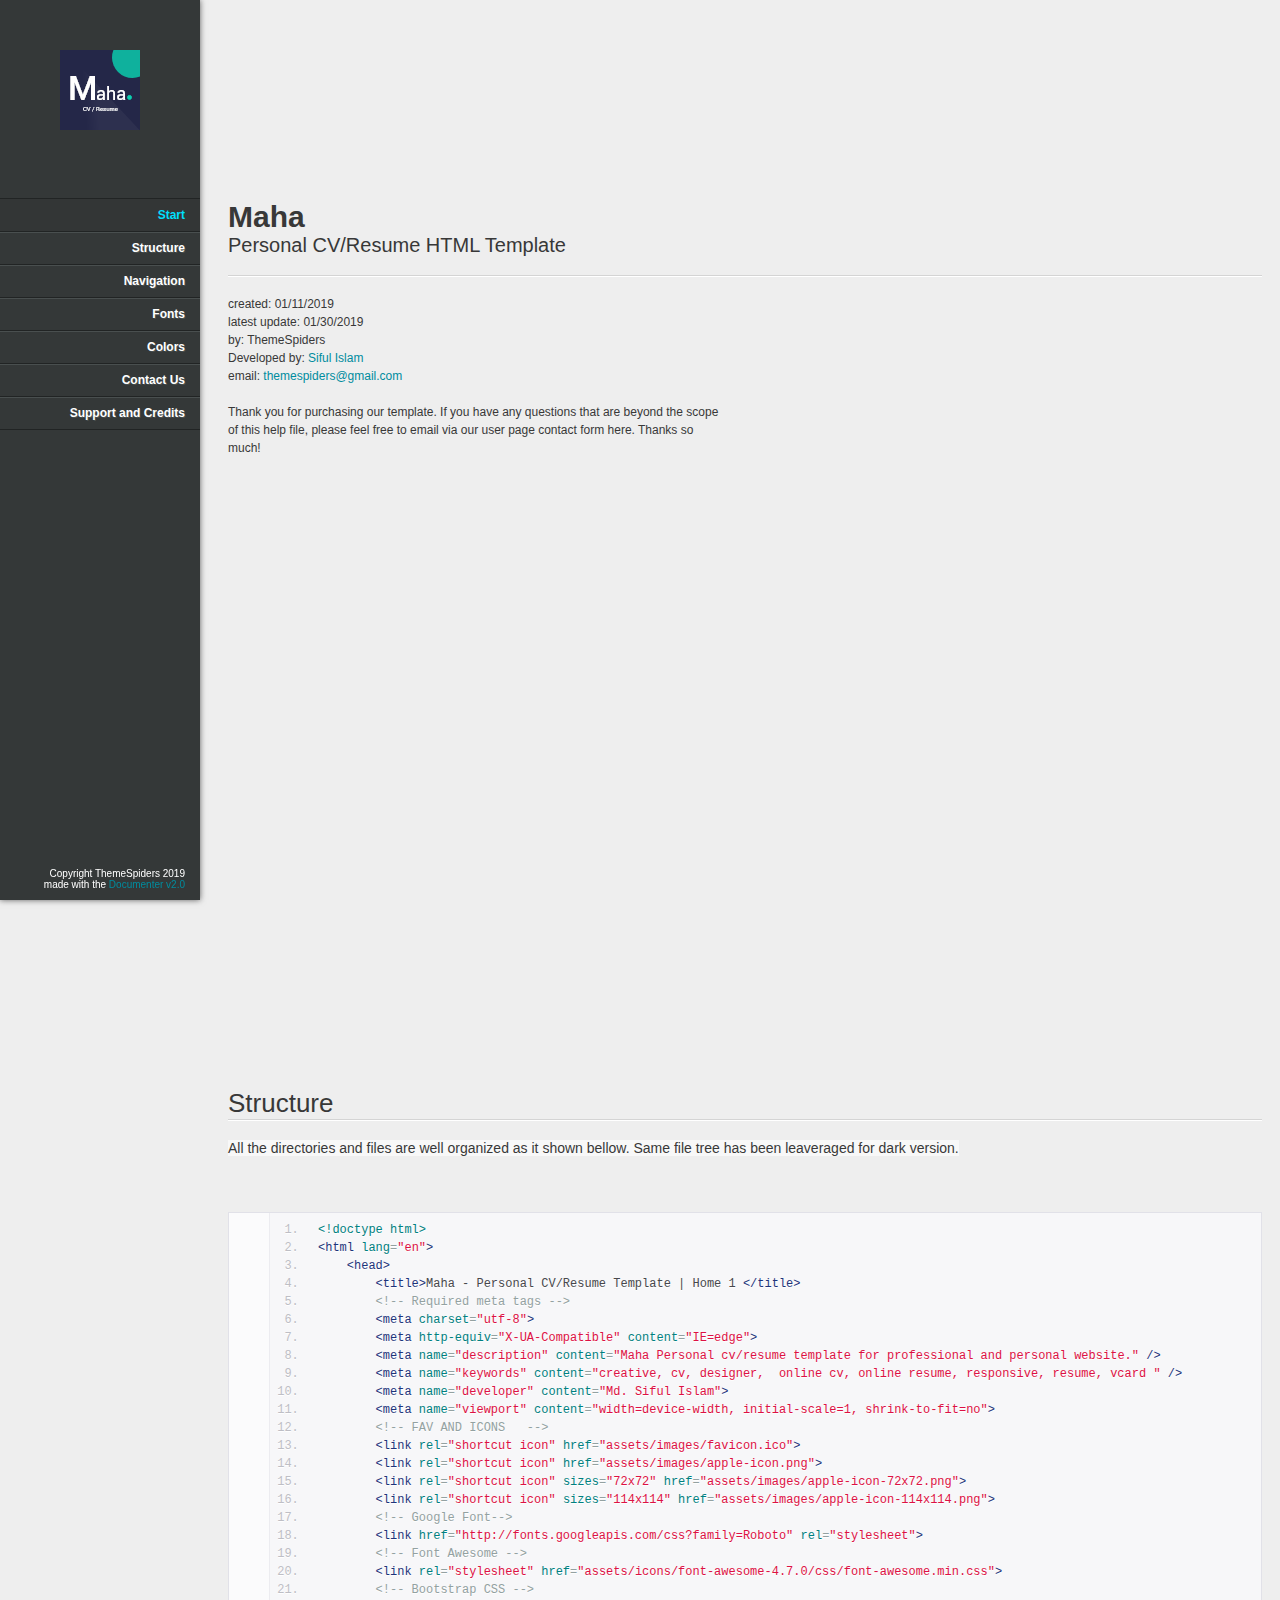
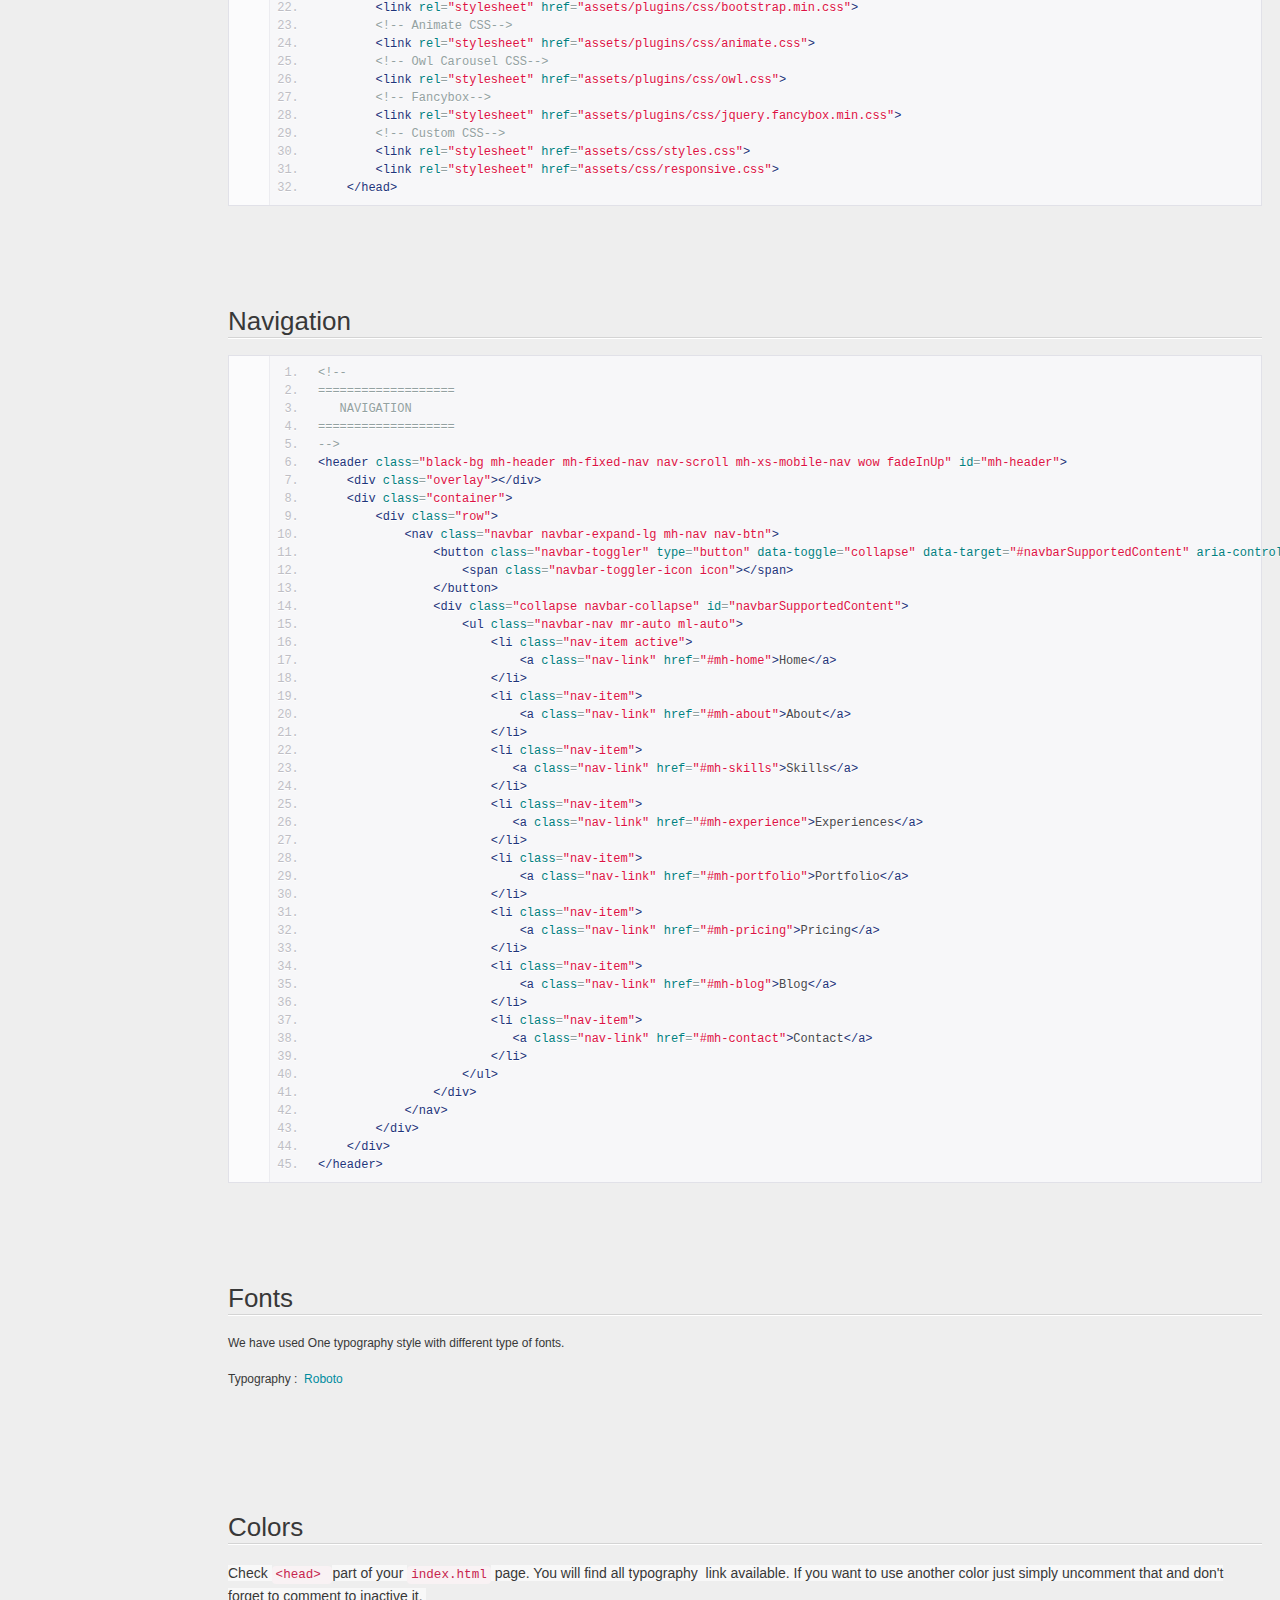
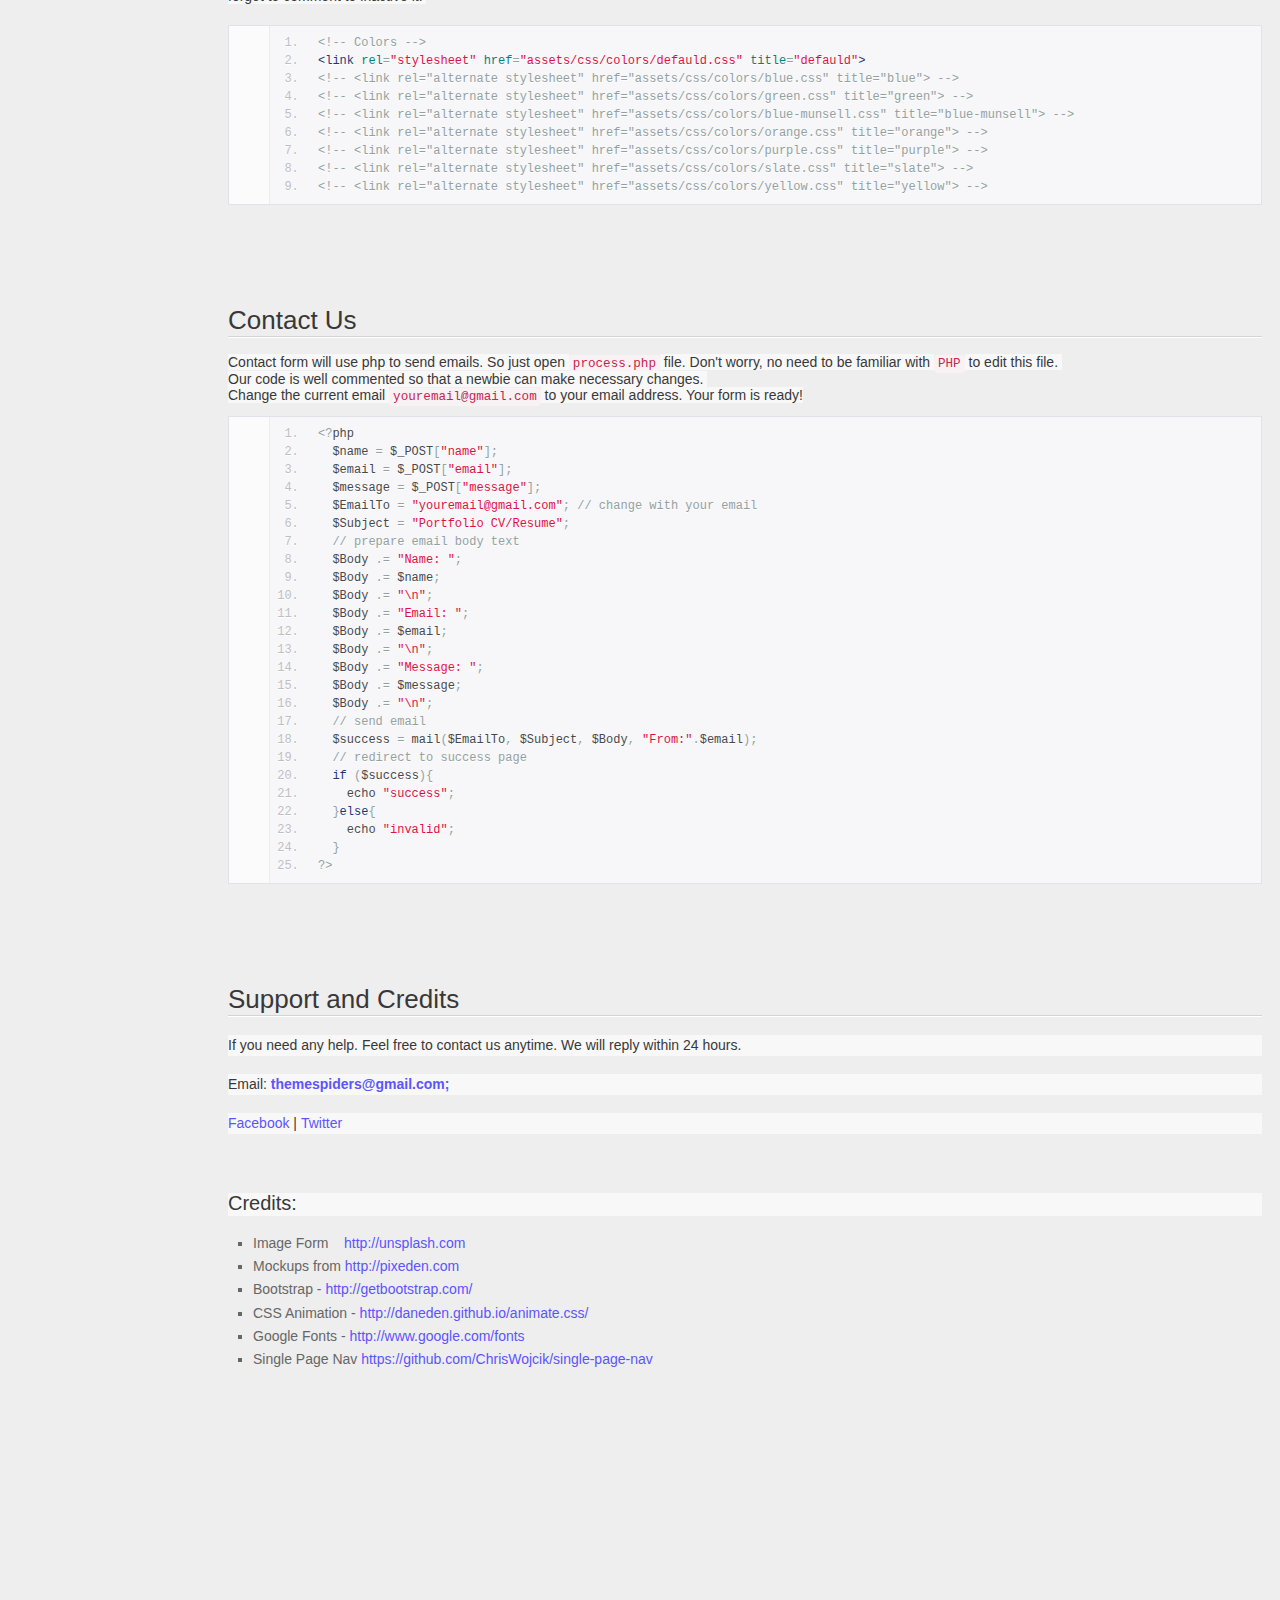
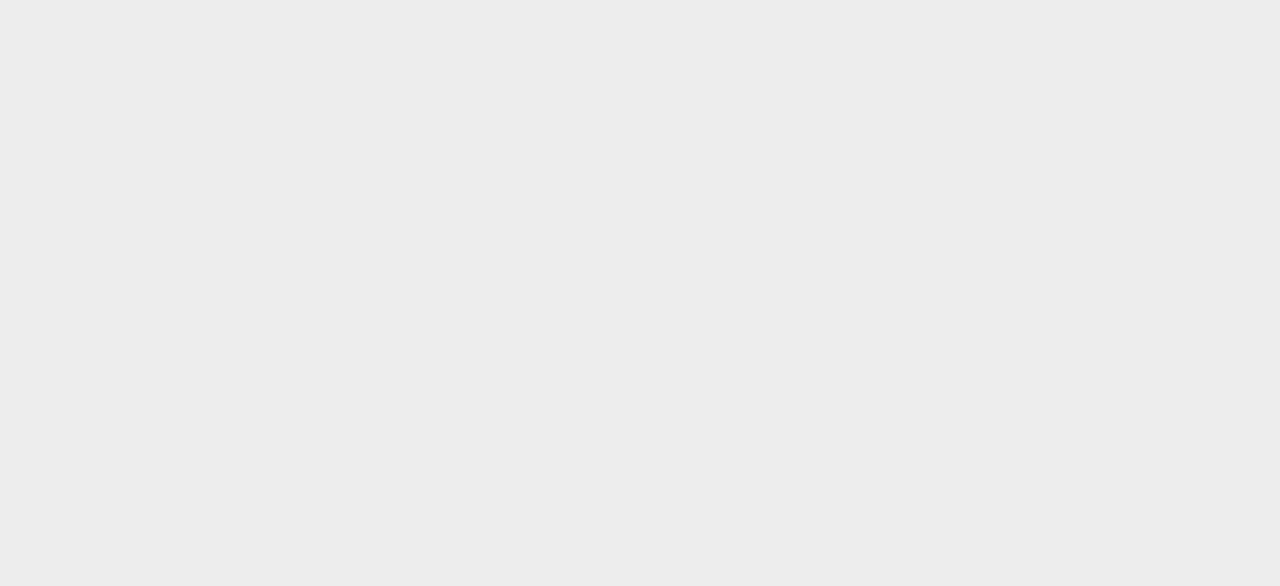
<file: documentation/index.html>
<!doctype html>  
<!--[if IE 6 ]><html lang="en-us" class="ie6"> <![endif]-->
<!--[if IE 7 ]><html lang="en-us" class="ie7"> <![endif]-->
<!--[if IE 8 ]><html lang="en-us" class="ie8"> <![endif]-->
<!--[if (gt IE 7)|!(IE)]><!-->
<html lang="en-us"><!--<![endif]-->

<!-- Mirrored from cvresumetemplate.com/maha-personal-cv-resume-html-template/documentation/index.html by HTTrack Website Copier/3.x [XR&CO'2014], Wed, 06 Mar 2019 06:16:17 GMT -->
<head>
	<meta charset="utf-8">
	
	<title>Maha - Personal CV/Resume HTML Template</title>
	
    <meta name="description" content="Maha Personal cv/resume template for professional and personal website." />
    <meta name="keywords" content="creative, cv, designer,  online cv, online resume, powerful portfolio, professional, professional resume, responsive, resume, vcard " />
    <meta name="developer" content="Md. Siful Islam">
	<meta name="date" content="2019-01-30T00:00:00+01:00">	
	<link rel="stylesheet" href="assets/css/documenter_style.css" media="all">
	<link rel="stylesheet" href="assets/js/google-code-prettify/prettify.css" media="screen">
	<script src="assets/js/google-code-prettify/prettify.js"></script>	
	<script src="assets/js/jquery.js"></script>	
	<script src="assets/js/smoothscroll.js"></script>
	<script src="assets/js/jquery.easing.js"></script>
	
	<script>document.createElement('section');var duration='854',easing='swing';</script>
	<script src="assets/js/script.js"></script>
	
	<style>
		html{background-color:#EEEEEE;color:#383838;}
		::-moz-selection{background:#333636;color:#00DFFC;}
		::selection{background:#333636;color:#00DFFC;}
		#documenter_sidebar #documenter_logo{background-image:url(assets/images/image_1.png);}
		a{color:#008C9E;}
		.btn {
			border-radius:3px;
		}
		.btn-primary {
			  background-image: -moz-linear-gradient(top, #008C9E, #006673);
			  background-image: -ms-linear-gradient(top, #008C9E, #006673);
			  background-image: -webkit-gradient(linear, 0 0, 0 008C9E%, from(#343838), to(#006673));
			  background-image: -webkit-linear-gradient(top, #008C9E, #006673);
			  background-image: -o-linear-gradient(top, #008C9E, #006673);
			  background-image: linear-gradient(top, #008C9E, #006673);
			  filter: progid:DXImageTransform.Microsoft.gradient(startColorstr='#008C9E', endColorstr='#006673', GradientType=0);
			  border-color: #006673 #006673 #bfbfbf;
			  color:#FFFFFF;
		}
		.btn-primary:hover,
		.btn-primary:active,
		.btn-primary.active,
		.btn-primary.disabled,
		.btn-primary[disabled] {
		  border-color: #008C9E #008C9E #bfbfbf;
		  background-color: #006673;
		}
		hr{border-top:1px solid #D4D4D4;border-bottom:1px solid #FFFFFF;}
		#documenter_sidebar, #documenter_sidebar ul a{background-color:#343838;color:#FFFFFF;http://demo.themespiders.com/praxis-app-landing-template/assets/images/black-home-bg.jpg}
		#documenter_sidebar ul a{-webkit-text-shadow:1px 1px 0px #494F4F;-moz-text-shadow:1px 1px 0px #494F4F;text-shadow:1px 1px 0px #494F4F;}
		#documenter_sidebar ul{border-top:1px solid #212424;}
		#documenter_sidebar ul a{border-top:1px solid #494F4F;border-bottom:1px solid #212424;color:#FFFFFF;}
		#documenter_sidebar ul a:hover{background:#333636;color:#00DFFC;border-top:1px solid #333636;}
		#documenter_sidebar ul a.current{background:#333636;color:#00DFFC;border-top:1px solid #333636;}
		#documenter_copyright{display:block !important;visibility:visible !important;}
	</style>
	
</head>
<body class="documenter-project-maha-cv-resume">
	<div id="documenter_sidebar">
		<a href="#documenter_cover" id="documenter_logo"></a>
		<ul id="documenter_nav">
			<li><a class="current" href="#documenter_cover">Start</a></li>
				
			<li><a href="#structure" title="Structure">Structure</a></li>
			<li><a href="#navigation" title="Navigation">Navigation</a></li>
			<li><a href="#fonts" title="Fonts">Fonts</a></li>
			<li><a href="#colors" title="Colors">Colors</a></li>
			<li><a href="#contact_us" title="Contact Us">Contact Us</a></li>
			<li><a href="#support_and_credits" title="Support and Credits">Support and Credits</a></li>

		</ul>
		<div id="documenter_copyright">Copyright ThemeSpiders 2019<br>
		made with the <a href="http://rxa.li/documenter">Documenter v2.0</a> 
		</div>
	</div>
	<div id="documenter_content">
	<section id="documenter_cover">
	<h1>Maha</h1>
	<h2>Personal CV/Resume HTML Template</h2>
	<div id="documenter_buttons">
		
	</div>
	<hr>
	<ul>
	<li>created: 01/11/2019</li>
	<li>latest update: 01/30/2019</li>
	<li>by: ThemeSpiders</li>
	<li>Developed by: <a href="sifulislam.html">Siful Islam</a></li>
	<li><a href="#"></a></li>
	<li>email: <a href="mailto:&#116;&#104;&#101;&#109;&#101;&#115;&#112;&#105;&#100;&#101;&#114;&#115;&#64;&#103;&#109;&#97;&#105;&#108;&#46;&#99;&#111;&#109;">&#116;&#104;&#101;&#109;&#101;&#115;&#112;&#105;&#100;&#101;&#114;&#115;&#64;&#103;&#109;&#97;&#105;&#108;&#46;&#99;&#111;&#109;</a></li>
	</ul>
	<p>Thank you for purchasing our template. 
If you have any questions that are beyond the scope of this help file, please feel free to email via our user page contact form here. Thanks so much!</p>
	</section>
	
	<section id="structure">
	<div class="page-header"><h3>Structure</h3><hr class="notop"></div>
<p>
	<span style="color: rgb(56, 56, 56); font-family: Arial, verdana, arial, sans-serif; font-size: 14px; background-color: rgb(248, 248, 248);">All the directories and files are well organized as it shown bellow. Same file tree has been leaveraged for dark version.</span></p>
<p>
	&nbsp;</p>
<pre class="prettyprint lang-html linenums">
&lt;!doctype html&gt;
&lt;html lang=&quot;en&quot;&gt;
    &lt;head&gt;
        &lt;title&gt;Maha - Personal CV/Resume Template | Home 1 &lt;/title&gt;
        &lt;!-- Required meta tags --&gt;
        &lt;meta charset=&quot;utf-8&quot;&gt;
        &lt;meta http-equiv=&quot;X-UA-Compatible&quot; content=&quot;IE=edge&quot;&gt;
        &lt;meta name=&quot;description&quot; content=&quot;Maha Personal cv/resume template for professional and personal website.&quot; /&gt;
        &lt;meta name=&quot;keywords&quot; content=&quot;creative, cv, designer,  online cv, online resume, responsive, resume, vcard &quot; /&gt;
        &lt;meta name=&quot;developer&quot; content=&quot;Md. Siful Islam&quot;&gt;
        &lt;meta name=&quot;viewport&quot; content=&quot;width=device-width, initial-scale=1, shrink-to-fit=no&quot;&gt;
        &lt;!-- FAV AND ICONS   --&gt;
        &lt;link rel=&quot;shortcut icon&quot; href=&quot;assets/images/favicon.ico&quot;&gt;
        &lt;link rel=&quot;shortcut icon&quot; href=&quot;assets/images/apple-icon.png&quot;&gt;
        &lt;link rel=&quot;shortcut icon&quot; sizes=&quot;72x72&quot; href=&quot;assets/images/apple-icon-72x72.png&quot;&gt;
        &lt;link rel=&quot;shortcut icon&quot; sizes=&quot;114x114&quot; href=&quot;assets/images/apple-icon-114x114.png&quot;&gt;
        &lt;!-- Google Font--&gt;
        &lt;link href=&quot;http://fonts.googleapis.com/css?family=Roboto&quot; rel=&quot;stylesheet&quot;&gt;
        &lt;!-- Font Awesome --&gt;
        &lt;link rel=&quot;stylesheet&quot; href=&quot;assets/icons/font-awesome-4.7.0/css/font-awesome.min.css&quot;&gt;
        &lt;!-- Bootstrap CSS --&gt;
        &lt;link rel=&quot;stylesheet&quot; href=&quot;assets/plugins/css/bootstrap.min.css&quot;&gt;
        &lt;!-- Animate CSS--&gt;
        &lt;link rel=&quot;stylesheet&quot; href=&quot;assets/plugins/css/animate.css&quot;&gt;
        &lt;!-- Owl Carousel CSS--&gt;
        &lt;link rel=&quot;stylesheet&quot; href=&quot;assets/plugins/css/owl.css&quot;&gt;
        &lt;!-- Fancybox--&gt;
        &lt;link rel=&quot;stylesheet&quot; href=&quot;assets/plugins/css/jquery.fancybox.min.css&quot;&gt;
        &lt;!-- Custom CSS--&gt;
        &lt;link rel=&quot;stylesheet&quot; href=&quot;assets/css/styles.css&quot;&gt;
        &lt;link rel=&quot;stylesheet&quot; href=&quot;assets/css/responsive.css&quot;&gt;
    &lt;/head&gt;</pre>

</section>
<section id="navigation">
	<div class="page-header"><h3>Navigation</h3><hr class="notop"></div>
<pre class="prettyprint lang-html linenums">
​&lt;!--
===================
   NAVIGATION
===================
--&gt;
&lt;header class=&quot;black-bg mh-header mh-fixed-nav nav-scroll mh-xs-mobile-nav wow fadeInUp&quot; id=&quot;mh-header&quot;&gt;
    &lt;div class=&quot;overlay&quot;&gt;&lt;/div&gt;
    &lt;div class=&quot;container&quot;&gt;
        &lt;div class=&quot;row&quot;&gt;
            &lt;nav class=&quot;navbar navbar-expand-lg mh-nav nav-btn&quot;&gt;
                &lt;button class=&quot;navbar-toggler&quot; type=&quot;button&quot; data-toggle=&quot;collapse&quot; data-target=&quot;#navbarSupportedContent&quot; aria-controls=&quot;navbarSupportedContent&quot; aria-expanded=&quot;false&quot; aria-label=&quot;Toggle navigation&quot;&gt;
                    &lt;span class=&quot;navbar-toggler-icon icon&quot;&gt;&lt;/span&gt;
                &lt;/button&gt;
                &lt;div class=&quot;collapse navbar-collapse&quot; id=&quot;navbarSupportedContent&quot;&gt;
                    &lt;ul class=&quot;navbar-nav mr-auto ml-auto&quot;&gt;
                        &lt;li class=&quot;nav-item active&quot;&gt;
                            &lt;a class=&quot;nav-link&quot; href=&quot;#mh-home&quot;&gt;Home&lt;/a&gt;
                        &lt;/li&gt;
                        &lt;li class=&quot;nav-item&quot;&gt;
                            &lt;a class=&quot;nav-link&quot; href=&quot;#mh-about&quot;&gt;About&lt;/a&gt;
                        &lt;/li&gt;
                        &lt;li class=&quot;nav-item&quot;&gt;
                           &lt;a class=&quot;nav-link&quot; href=&quot;#mh-skills&quot;&gt;Skills&lt;/a&gt;
                        &lt;/li&gt;                                
                        &lt;li class=&quot;nav-item&quot;&gt;
                           &lt;a class=&quot;nav-link&quot; href=&quot;#mh-experience&quot;&gt;Experiences&lt;/a&gt;
                        &lt;/li&gt;                                
                        &lt;li class=&quot;nav-item&quot;&gt;
                            &lt;a class=&quot;nav-link&quot; href=&quot;#mh-portfolio&quot;&gt;Portfolio&lt;/a&gt;
                        &lt;/li&gt;                               
                        &lt;li class=&quot;nav-item&quot;&gt;
                            &lt;a class=&quot;nav-link&quot; href=&quot;#mh-pricing&quot;&gt;Pricing&lt;/a&gt;
                        &lt;/li&gt;
                        &lt;li class=&quot;nav-item&quot;&gt;
                            &lt;a class=&quot;nav-link&quot; href=&quot;#mh-blog&quot;&gt;Blog&lt;/a&gt;
                        &lt;/li&gt;
                        &lt;li class=&quot;nav-item&quot;&gt;
                           &lt;a class=&quot;nav-link&quot; href=&quot;#mh-contact&quot;&gt;Contact&lt;/a&gt;
                        &lt;/li&gt;
                    &lt;/ul&gt;
                &lt;/div&gt;
            &lt;/nav&gt;
        &lt;/div&gt;
    &lt;/div&gt;
&lt;/header&gt;​</pre>
</section>
<section id="fonts">
	<div class="page-header"><h3>Fonts</h3><hr class="notop"></div>
<p>
	We have used One typography style with different type of fonts.</p>
<p>
	Typography :&nbsp; <a href="https://fonts.google.com/specimen/Roboto">Roboto</a><br>
	&nbsp;</p>
</section>
<section id="colors">
	<div class="page-header"><h3>Colors</h3><hr class="notop"></div>
<p>
	<span style="margin: 0px; padding: 0px; border: 0px; outline: 0px; font-size: 14px; font-family: Arial, verdana, arial, sans-serif; vertical-align: baseline; color: rgb(56, 56, 56); line-height: 21px; background-color: rgb(248, 248, 248);">Check&nbsp;</span><code style="margin: 0px; padding: 2px 4px; border: 0px; outline: 0px; font-size: 12.6px; font-family: &quot;Courier New&quot;, Courier, monospace; vertical-align: baseline; color: rgb(199, 37, 78); border-radius: 4px; line-height: 21px; background-color: rgb(249, 242, 244);">&lt;head&gt;&nbsp;</code><span style="margin: 0px; padding: 0px; border: 0px; outline: 0px; font-size: 14px; font-family: Arial, verdana, arial, sans-serif; vertical-align: baseline; color: rgb(56, 56, 56); line-height: 21px; background-color: rgb(248, 248, 248);">part of your&nbsp;</span><code style="margin: 0px; padding: 2px 4px; border: 0px; outline: 0px; font-size: 12.6px; font-family: &quot;Courier New&quot;, Courier, monospace; vertical-align: baseline; color: rgb(199, 37, 78); border-radius: 4px; line-height: 21px; background-color: rgb(249, 242, 244);">index.html</code><span style="margin: 0px; padding: 0px; border: 0px; outline: 0px; font-size: 14px; font-family: Arial, verdana, arial, sans-serif; vertical-align: baseline; color: rgb(56, 56, 56); line-height: 21px; background-color: rgb(248, 248, 248);">&nbsp;page. You will find all t</span><span style="margin: 0px; padding: 0px; border: 0px; outline: 0px; font-size: 14px; font-family: Arial, verdana, arial, sans-serif; vertical-align: baseline; color: rgb(56, 56, 56); line-height: 21px; background-color: rgb(248, 248, 248);">ypography&nbsp;</span><span style="margin: 0px; padding: 0px; border: 0px; outline: 0px; font-size: 14px; font-family: Arial, verdana, arial, sans-serif; vertical-align: baseline; color: rgb(56, 56, 56); line-height: 21px; background-color: rgb(248, 248, 248);">&nbsp;link available.&nbsp;</span><span style="margin: 0px; padding: 0px; border: 0px; outline: 0px; font-size: 14px; font-family: Arial, verdana, arial, sans-serif; vertical-align: baseline; color: rgb(56, 56, 56); line-height: 21px; background-color: rgb(248, 248, 248);">If you want to use another color just simply uncomment that and don&#39;t forget to comment</span><span style="margin: 0px; padding: 0px; border: 0px; outline: 0px; font-size: 14px; font-family: Arial, verdana, arial, sans-serif; vertical-align: baseline; color: rgb(56, 56, 56); line-height: 21px; background-color: rgb(248, 248, 248);">&nbsp;to inactive it.&nbsp;</span></p>
<pre class="prettyprint lang-html linenums">
&lt;!-- Colors --&gt;
&lt;link rel=&quot;stylesheet&quot; href=&quot;assets/css/colors/defauld.css&quot; title=&quot;defauld&quot;&gt;
&lt;!-- &lt;link rel=&quot;alternate stylesheet&quot; href=&quot;assets/css/colors/blue.css&quot; title=&quot;blue&quot;&gt; --&gt;
&lt;!-- &lt;link rel=&quot;alternate stylesheet&quot; href=&quot;assets/css/colors/green.css&quot; title=&quot;green&quot;&gt; --&gt;
&lt;!-- &lt;link rel=&quot;alternate stylesheet&quot; href=&quot;assets/css/colors/blue-munsell.css&quot; title=&quot;blue-munsell&quot;&gt; --&gt;
&lt;!-- &lt;link rel=&quot;alternate stylesheet&quot; href=&quot;assets/css/colors/orange.css&quot; title=&quot;orange&quot;&gt; --&gt;
&lt;!-- &lt;link rel=&quot;alternate stylesheet&quot; href=&quot;assets/css/colors/purple.css&quot; title=&quot;purple&quot;&gt; --&gt;
&lt;!-- &lt;link rel=&quot;alternate stylesheet&quot; href=&quot;assets/css/colors/slate.css&quot; title=&quot;slate&quot;&gt; --&gt;
&lt;!-- &lt;link rel=&quot;alternate stylesheet&quot; href=&quot;assets/css/colors/yellow.css&quot; title=&quot;yellow&quot;&gt; --&gt;</pre>
</section>
<section id="contact_us">
	<div class="page-header"><h3>Contact Us</h3><hr class="notop"></div>
<div>
	<span style="color: rgb(56, 56, 56); font-family: Arial, verdana, arial, sans-serif; font-size: 14px; background-color: rgb(248, 248, 248);">Contact form will use php to send emails. So just open&nbsp;</span><code style="margin: 0px; padding: 2px 4px; border: 0px; outline: 0px; font-weight: inherit; font-style: inherit; font-size: 12.6px; font-family: &quot;Courier New&quot;, Courier, monospace; vertical-align: baseline; color: rgb(199, 37, 78); border-radius: 4px; background-color: rgb(249, 242, 244);">process.php</code><span style="color: rgb(56, 56, 56); font-family: Arial, verdana, arial, sans-serif; font-size: 14px; background-color: rgb(248, 248, 248);">&nbsp;file. Don&#39;t worry, no need to be familiar with&nbsp;</span><code style="margin: 0px; padding: 2px 4px; border: 0px; outline: 0px; font-weight: inherit; font-style: inherit; font-size: 12.6px; font-family: &quot;Courier New&quot;, Courier, monospace; vertical-align: baseline; color: rgb(199, 37, 78); border-radius: 4px; background-color: rgb(249, 242, 244);">PHP</code><span style="color: rgb(56, 56, 56); font-family: Arial, verdana, arial, sans-serif; font-size: 14px; background-color: rgb(248, 248, 248);">&nbsp;to edit this file.&nbsp;</span></div>
<div>
	<span style="background-color: rgb(248, 248, 248); color: rgb(56, 56, 56); font-family: Arial, verdana, arial, sans-serif; font-size: 14px;">Our code is well commented so that a newbie can make necessary changes.&nbsp;</span></div>
<div>
	<span style="color: rgb(56, 56, 56); font-family: Arial, verdana, arial, sans-serif; font-size: 14px; background-color: rgb(248, 248, 248);">Change the current email&nbsp;</span><code style="margin: 0px; padding: 2px 4px; border: 0px; outline: 0px; font-weight: inherit; font-style: inherit; font-size: 12.6px; font-family: &quot;Courier New&quot;, Courier, monospace; vertical-align: baseline; color: rgb(199, 37, 78); border-radius: 4px; background-color: rgb(249, 242, 244);">&#121;&#111;&#117;&#114;&#101;&#109;&#97;&#105;&#108;&#64;&#103;&#109;&#97;&#105;&#108;&#46;&#99;&#111;&#109;</code><span style="color: rgb(56, 56, 56); font-family: Arial, verdana, arial, sans-serif; font-size: 14px; background-color: rgb(248, 248, 248);">&nbsp;to your email address. Your form is ready!</span></div>
<pre class="prettyprint lang-php linenums">
&lt;?php
  $name = $_POST[&quot;name&quot;];
  $email = $_POST[&quot;email&quot;];
  $message = $_POST[&quot;message&quot;];
  $EmailTo = &quot;&#121;&#111;&#117;&#114;&#101;&#109;&#97;&#105;&#108;&#64;&#103;&#109;&#97;&#105;&#108;&#46;&#99;&#111;&#109;&quot;; // change with your email
  $Subject = &quot;Portfolio CV/Resume&quot;;
  // prepare email body text
  $Body .= &quot;Name: &quot;;
  $Body .= $name;
  $Body .= &quot;\n&quot;; 
  $Body .= &quot;Email: &quot;;
  $Body .= $email;
  $Body .= &quot;\n&quot;;
  $Body .= &quot;Message: &quot;;
  $Body .= $message;
  $Body .= &quot;\n&quot;;
  // send email
  $success = mail($EmailTo, $Subject, $Body, &quot;From:&quot;.$email);
  // redirect to success page
  if ($success){
    echo &quot;success&quot;;
  }else{
    echo &quot;invalid&quot;;
  } 
?&gt;</pre>
</section>
<section id="support_and_credits">
	<div class="page-header"><h3>Support and Credits</h3><hr class="notop"></div>
<p style="margin: 18px 0px; padding: 0px; border: 0px; outline: 0px; font-size: 14px; font-family: Arial, verdana, arial, sans-serif; vertical-align: baseline; line-height: 1.5em; color: rgb(56, 56, 56); background-color: rgb(248, 248, 248);">
	If you need any help. Feel free to contact us anytime. We will reply within 24 hours.</p>
<p style="margin: 18px 0px; padding: 0px; border: 0px; outline: 0px; font-size: 14px; font-family: Arial, verdana, arial, sans-serif; vertical-align: baseline; line-height: 1.5em; color: rgb(56, 56, 56); background-color: rgb(248, 248, 248);">
	Email:&nbsp;<span style="margin: 0px; padding: 0px; border: 0px; outline: 0px; font-weight: 700; font-style: inherit; font-family: inherit; vertical-align: baseline;"><a href="mailto:&#116;&#104;&#101;&#109;&#101;&#115;&#112;&#105;&#100;&#101;&#114;&#115;&#64;&#103;&#109;&#97;&#105;&#108;&#46;&#99;&#111;&#109;;?subject=envato" style="margin: 0px; padding: 0px; border: 0px; outline: 0px; font-weight: inherit; font-style: inherit; font-family: inherit; vertical-align: baseline; color: rgb(92, 84, 255); text-decoration-line: none; cursor: pointer;">&#116;&#104;&#101;&#109;&#101;&#115;&#112;&#105;&#100;&#101;&#114;&#115;&#64;&#103;&#109;&#97;&#105;&#108;&#46;&#99;&#111;&#109;;</a></span></p>
<p style="margin: 18px 0px; padding: 0px; border: 0px; outline: 0px; font-size: 14px; font-family: Arial, verdana, arial, sans-serif; vertical-align: baseline; line-height: 1.5em; color: rgb(56, 56, 56); background-color: rgb(248, 248, 248);">
	<a href="https://www.facebook.com/siful.bd" style="margin: 0px; padding: 0px; border: 0px; outline: 0px; font-weight: inherit; font-style: inherit; font-family: inherit; vertical-align: baseline; color: rgb(92, 84, 255); text-decoration-line: none; cursor: pointer;">Facebook</a>&nbsp;|&nbsp;<a href="https://twitter.com/getsiful" style="margin: 0px; padding: 0px; border: 0px; outline: 0px; font-weight: inherit; font-style: inherit; font-family: inherit; vertical-align: baseline; color: rgb(92, 84, 255); text-decoration-line: none; cursor: pointer;">Twitter</a></p>
<h4 id="support_and_credits__nbsp">&nbsp;</h4>
<p style="margin: 18px 0px; padding: 0px; border: 0px; outline: 0px; font-size: 14px; font-family: Arial, verdana, arial, sans-serif; vertical-align: baseline; line-height: 1.5em; color: rgb(56, 56, 56); background-color: rgb(248, 248, 248);">
	<span style="margin: 0px; padding: 0px; border: 0px; outline: 0px; font-weight: inherit; font-style: inherit; font-size: 20px; font-family: inherit; vertical-align: baseline;">Credits:</span></p>
<ul style="margin: 0px 0px 18px 25px; padding-right: 0px; padding-left: 0px; border: 0px; outline: 0px; font-size: 13px; font-family: &quot;Helvetica Neue&quot;, Helvetica, Arial, sans-serif; vertical-align: baseline; line-height: 1; color: rgb(64, 64, 64); background-color: rgb(238, 238, 238);">
	<li style="margin: 0px 0px 5px; padding: 0px; border: 0px; outline: 0px; font-weight: inherit; font-style: inherit; font-size: 14px; font-family: inherit; vertical-align: baseline; list-style: square; line-height: 18.2px; color: rgb(102, 102, 102);">
		<div style="margin: 0px; padding: 0px; border: 0px; outline: 0px; font-weight: inherit; font-style: inherit; font-family: inherit; vertical-align: baseline;">
			<span style="font-family: inherit; font-style: inherit; font-weight: inherit; margin: 0px; padding: 0px; border: 0px; outline: 0px; vertical-align: baseline; line-height: 18.2px;">Image Form&nbsp;</span><span style="font-family: inherit; font-style: inherit; font-weight: inherit; margin: 0px; padding: 0px; border: 0px; outline: 0px; vertical-align: baseline; line-height: 18.2px;">&nbsp;</span><span style="font-family: inherit; font-style: inherit; font-weight: inherit; margin: 0px; padding: 0px; border: 0px; outline: 0px; vertical-align: baseline; line-height: 18.2px;">&nbsp;&nbsp;</span><a href="https://wrapbootstrap.com/out?u=http%3A%2F%2Funsplash.com" style="font-family: inherit; font-style: inherit; font-weight: inherit; margin: 0px; padding: 0px; border: 0px; outline: 0px; vertical-align: baseline; color: rgb(92, 84, 255); text-decoration-line: none; cursor: pointer; line-height: inherit;" target="_blank">http://unsplash.com</a></div>
	</li>
	<li style="margin: 0px 0px 5px; padding: 0px; border: 0px; outline: 0px; font-weight: inherit; font-style: inherit; font-size: 14px; font-family: inherit; vertical-align: baseline; list-style: square; line-height: 18.2px; color: rgb(102, 102, 102);">
		<span style="margin: 0px; padding: 0px; border: 0px; outline: 0px; font-weight: inherit; font-style: inherit; font-family: inherit; vertical-align: baseline; line-height: 18.2px;">Mockups from&nbsp;</span><a href="https://wrapbootstrap.com/out?u=http%3A%2F%2Fpixeden.com" style="margin: 0px; padding: 0px; border: 0px; outline: 0px; font-weight: inherit; font-style: inherit; font-family: inherit; vertical-align: baseline; color: rgb(92, 84, 255); text-decoration-line: none; cursor: pointer; line-height: inherit;" target="_blank">http://pixeden.com</a></li>
	<li style="margin: 0px 0px 5px; padding: 0px; border: 0px; outline: 0px; font-weight: inherit; font-style: inherit; font-size: 14px; font-family: inherit; vertical-align: baseline; list-style: square; line-height: 18.2px; color: rgb(102, 102, 102);">
		Bootstrap -&nbsp;<a href="http://getbootstrap.com/" style="margin: 0px; padding: 0px; border: 0px; outline: 0px; font-weight: inherit; font-style: inherit; font-family: inherit; vertical-align: baseline; color: rgb(92, 84, 255); text-decoration-line: none; cursor: pointer; line-height: inherit;" target="_blank">http://getbootstrap.com/</a></li>
	<li style="margin: 0px 0px 5px; padding: 0px; border: 0px; outline: 0px; font-weight: inherit; font-style: inherit; font-size: 14px; font-family: inherit; vertical-align: baseline; list-style: square; line-height: 18.2px; color: rgb(102, 102, 102);">
		CSS Animation -&nbsp;<a href="https://wrapbootstrap.com/out?u=http%3A%2F%2Fdaneden.github.io%2Fanimate.css%2F" style="margin: 0px; padding: 0px; border: 0px; outline: 0px; font-weight: inherit; font-style: inherit; font-family: inherit; vertical-align: baseline; color: rgb(92, 84, 255); text-decoration-line: none; cursor: pointer; line-height: inherit;" target="_blank">http://daneden.github.io/animate.css/</a></li>
	<li style="margin: 0px 0px 5px; padding: 0px; border: 0px; outline: 0px; font-weight: inherit; font-style: inherit; font-size: 14px; font-family: inherit; vertical-align: baseline; list-style: square; line-height: 18.2px; color: rgb(102, 102, 102);">
		Google Fonts -&nbsp;<a href="https://wrapbootstrap.com/out?u=http%3A%2F%2Fwww.google.com%2Ffonts" style="margin: 0px; padding: 0px; border: 0px; outline: 0px; font-weight: inherit; font-style: inherit; font-family: inherit; vertical-align: baseline; color: rgb(92, 84, 255); text-decoration-line: none; cursor: pointer; line-height: inherit;" target="_blank">http://www.google.com/fonts</a></li>
	<li style="margin: 0px 0px 5px; padding: 0px; border: 0px; outline: 0px; font-weight: inherit; font-style: inherit; font-size: 14px; font-family: inherit; vertical-align: baseline; list-style: square; line-height: 18.2px; color: rgb(102, 102, 102);">
		Single Page Nav&nbsp;<a href="https://github.com/ChrisWojcik/single-page-nav" style="margin: 0px; padding: 0px; border: 0px; outline: 0px; font-weight: inherit; font-style: inherit; font-family: inherit; vertical-align: baseline; color: rgb(92, 84, 255); text-decoration-line: none; cursor: pointer; line-height: inherit;" target="_blank">https://github.com/ChrisWojcik/single-page-nav</a></li>
</ul>
</section>

	</div>
</body>

<!-- Mirrored from cvresumetemplate.com/maha-personal-cv-resume-html-template/documentation/index.html by HTTrack Website Copier/3.x [XR&CO'2014], Wed, 06 Mar 2019 06:16:19 GMT -->
</html>
</file>
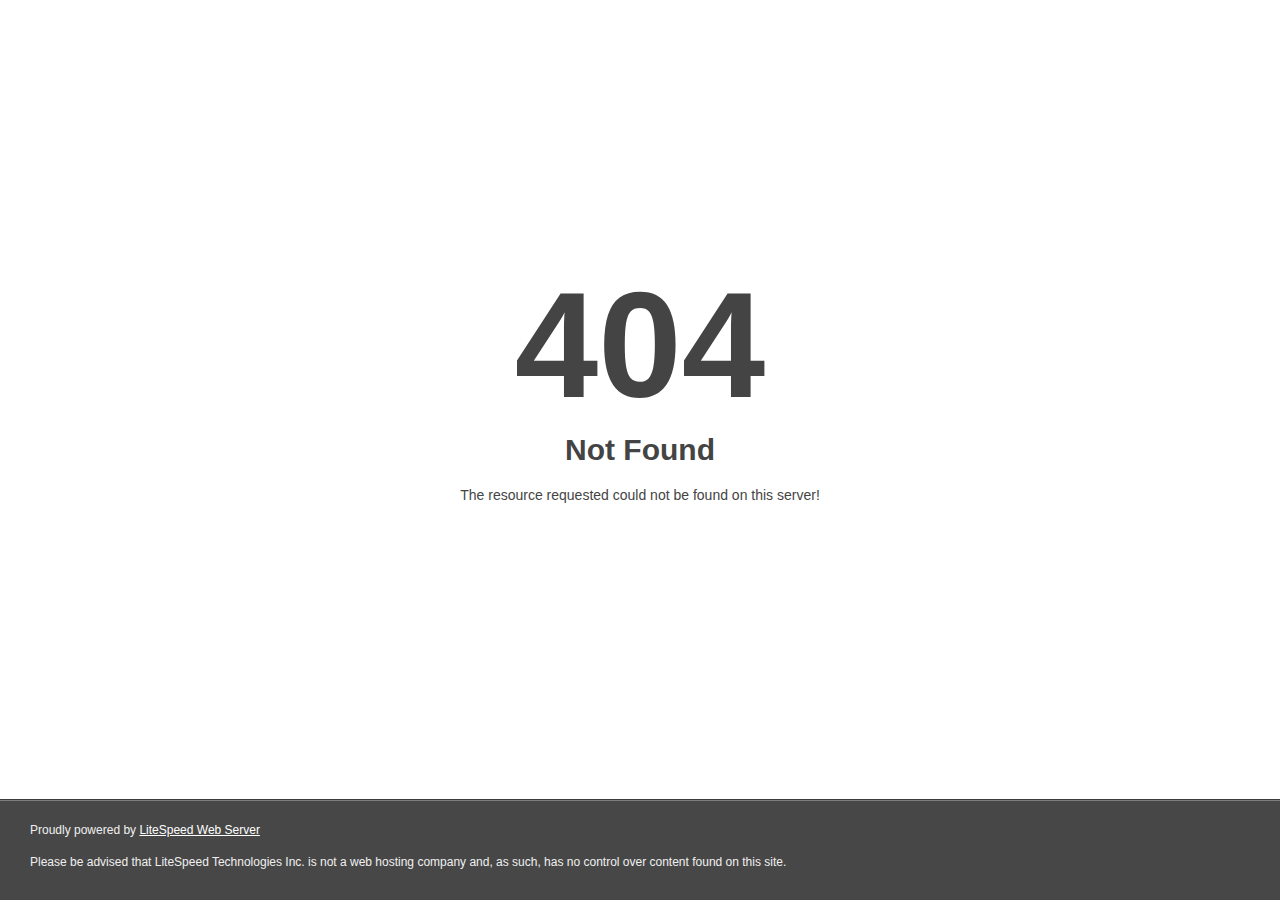
<file: documentation/sifulislam.html>
<!DOCTYPE html>
<html style="height:100%">
<head><title> 404 Not Found
</title></head>
<body style="color: #444; margin:0;font: normal 14px/20px Arial, Helvetica, sans-serif; height:100%; background-color: #fff;">
<div style="height:auto; min-height:100%; ">     <div style="text-align: center; width:800px; margin-left: -400px; position:absolute; top: 30%; left:50%;">
        <h1 style="margin:0; font-size:150px; line-height:150px; font-weight:bold;">404</h1>
<h2 style="margin-top:20px;font-size: 30px;">Not Found
</h2>
<p>The resource requested could not be found on this server!</p>
</div></div><div style="color:#f0f0f0; font-size:12px;margin:auto;padding:0px 30px 0px 30px;position:relative;clear:both;height:100px;margin-top:-101px;background-color:#474747;border-top: 1px solid rgba(0,0,0,0.15);box-shadow: 0 1px 0 rgba(255, 255, 255, 0.3) inset;">
<br>Proudly powered by  <a style="color:#fff;" href="http://www.litespeedtech.com/error-page">LiteSpeed Web Server</a><p>Please be advised that LiteSpeed Technologies Inc. is not a web hosting company and, as such, has no control over content found on this site.</p></div></body></html>
</file>
<file: documentation/assets/css/documenter_style.css>
/*!
 * Documenter 2.0
 * http://rxa.li/documenter
 *
 * Copyright 2011, Xaver Birsak
 * http://revaxarts.com
 *
 */
html,body,div,span,applet,object,iframe,h1,h2,h3,h4,h5,h6,p,blockquote,a,abbr,acronym,address,big,cite,code,del,dfn,em,font,img,ins,kbd,q,s,samp,small,strike,strong,sub,sup,tt,var,dl,dt,dd,ol,ul,li,fieldset,form,label,legend,table,caption,tbody,tfoot,thead,tr,th,td{
	margin:0;
	padding:0;
	border:0;
	outline:0;
	font-weight:inherit;
	font-style:inherit;
	font-size:100%;
	font-family:inherit;
	vertical-align:baseline;
}
html { 
	font-size:101%;
	font-family:Arial,verdana,arial,sans-serif;
	font-size:12px;
	-webkit-text-size-adjust:none;
	color:#6F6F6F;
	background-color:#efefef;
}
body{
	min-height:100%;
	height:auto;
	width:100%;
}
footer, header, section {
	display:block;
}
a{ color:#6F6F6F; text-decoration:none; cursor:pointer; }
a:hover { text-decoration:underline }
p, ul, ol{
	margin:18px 0;
	line-height:1.5em;
}
li{
	list-style:none;
}
li.placeholder{
	height:70px;
	width:100%;
	font-size:16px;
}
hr { 
	display:block;
	height:0px;
	line-height:0px;
	border:0;
	border-top:1px solid #ddd;
	border-bottom:1px solid #aaa;
	margin:16px 0;
	padding:0;
	clear:both;
	float:none;
}
hr.notop{
	margin-top:0;
}
strong{
	font-weight:700;
}
#documenter_buttons{
	position:absolute;
	right:10px;
	margin-top:-30px;
}
.btn{
	cursor:pointer;
	width:auto;
	padding:7px 7px 8px;
	border-radius:3px;
	border:1px solid #ccc;
}
.btn:hover{
	border:1px solid #B1B4B0;
	box-shadow:0px 2px 2px rgba(0,0,0,0.1);
	-moz-box-shadow:0px 2px 2px rgba(0,0,0,0.1);
	-webkit-box-shadow:0px 2px 2px rgba(0,0,0,0.1);
	text-decoration:none;
}
.btn:active{
	border:1px solid #B1B4B0;
	box-shadow:inset 0px 2px 2px rgba(0,0,0,0.1);
	-moz-box-shadow:inset 0px 2px 2px rgba(0,0,0,0.1);
	-webkit-box-shadow:inset 0px 2px 2px rgba(0,0,0,0.1);
	background-color:#eee;
}

#documenter_content{
	position:absolute;
	right:18px;
	left:218px;
	padding-left:10px;
	padding-bottom:800px;
	min-height:100%;
	height:auto;
	z-index:1;
}
#documenter_sidebar{
	-moz-box-shadow:0 0 6px rgba(3,3,3,0.6);
	-webkit-box-shadow:0 0 6px rgba(3,3,3,0.6);
	box-shadow:0 0 6px rgba(3,3,3,0.6);
	position:fixed;
	left:0;
	width:200px;
	height:100%;
	min-height:100%;
	z-index:100;
}
#documenter_sidebar a{
	position:relative;
	z-index:100;
}
img{
	border:0;
}
#documenter_copyright{
	position:absolute;
	bottom:10px;
	font-size:10px;
	right:15px;
	width:200px;
	text-align:right;
	z-index:1
}
noscript{
	display:block;
	position:absolute;
	top:238px;
	margin:0 auto;
	width:800px;
	bottom:0;
	z-index:20;
}
noscript p{
	width:800px;
	font-size:20px;
	padding-top:20px;
	margin:0 auto;
	color:#4D4D4D;
}
.small{
	font-size:10px;
	letter-spacing:0;
}

/*----------------------------------------------------------------------*/
/* Sidebar
/*----------------------------------------------------------------------*/

#documenter_sidebar #documenter_logo{
	display:block;
	height:20%;
	max-height:200px;
	min-height:70px;
	width:200px;
	background-position:center center;
	background-repeat:no-repeat;
}
#documenter_sidebar ul{
	font-size:12px;
	font-weight:700;
	min-height:150px;
	height:75%;
	overflow:auto;
}

#documenter_sidebar ul li{
	text-align:right;
	padding:0;
}
#documenter_sidebar ul a{
	display:block;
	border-top:1px solid #ddd;
	border-bottom:1px solid #aaa;
	padding:6px 15px 7px 0;
	text-align:right;
}
#documenter_sidebar ul a:hover,#documenter_sidebar ul a.current{
	-webkit-text-shadow:none;
	-moz-text-shadow:none;
	text-shadow:none;
	text-decoration:none;
}
#documenter_sidebar ul li ul{
	border-top:0;
	font-size:10px;
	min-height:10px;
	height:auto;
	overflow:auto;
	margin:0;
	display:none;
}
#documenter_sidebar ul li ul li a{
	display:block;
	padding:4px 15px 5px 0;
	text-align:right;
}

/*----------------------------------------------------------------------*/
/* Content
/*----------------------------------------------------------------------*/

#documenter_cover{
	position:relative;
	height:800px;
	padding-top:200px !important;
}
#documenter_cover li{
	list-style:none !important;
	margin-left:0 !important;
}
#documenter_cover p{
	width:500px;
}
#documenter_content section{
	padding-top:70px;
}
#documenter_content h1{
	font-size:30px;
	font-weight:700;
}
#documenter_content h2{
	font-size:20px;
	margin-bottom:18px;
	font-weight:100;
}
#documenter_content h3{
	font-size:26px;
	margin:18px 0 0;
	font-weight:100;
}
#documenter_content h4{
	font-size:20px;
	margin:18px 0;
	font-weight:100;
}
#documenter_content h5{
	font-size:16px;
	margin:18px 0;
	font-weight:100;
}
#documenter_content h6{
	font-size:14px;
	margin:18px 0;
	font-weight:100;
}
#documenter_content p{
	margin:18px 0;
}
#documenter_content ol li{
	list-style:decimal;
	margin-left:36px;
}
#documenter_content ul li{
	list-style:square;
	margin-left:36px;
}
#documenter_content dl{
}
#documenter_content dl dt{
	padding-top:12px;
	font-weight:700;
	font-size:14px;
}
#documenter_content dl dd{
	padding-top:3px;
	margin-left:18px;
}
#documenter_content table{
	border-collapse:collapse;
}
#documenter_content table th{
	font-weight:700;
}
#documenter_content table th, #documenter_content table td{
	padding:3px;
	text-align:left;
}
#documenter_content code{
	font-family:"Courier New", Courier, monospace;
	font-size:12px;
}
#documenter_content .warning{
	padding:10px 10px 10px 30px;
	border:1px solid #D5D458;
	background-color:#F0FEB1;
	background-image:url(img/warning.png);
	background-repeat:no-repeat;
	background-position: 8px 11px;
}
#documenter_content .info{
	padding:10px 10px 10px 30px;
	border:1px solid #6AB3FF;
	background-color:#A3D0FF;
	background-image:url(img/info.png);
	background-repeat:no-repeat;
	background-position: 8px 11px;
}
#documenter_content div.alert {
  padding: 8px 35px 8px 14px;
  text-shadow: 0 1px 0 rgba(255, 255, 255, 0.5);
  background-color: #fcf8e3;
  border: 1px solid #fbeed5;
  -webkit-border-radius: 4px;
  -moz-border-radius: 4px;
  border-radius: 4px;
}
#documenter_content div.alert-success,#documenter_content  div.alert-success div.alert-heading {
  color: #468847;
}
#documenter_content div.alert-danger,#documenter_content  div.alert-error {
  background-color: #f2dede;
  border-color: #eed3d7;
}
#documenter_content div.alert-danger,
#documenter_content div.alert-error,
#documenter_content div.alert-danger div.alert-heading,
#documenter_content div.alert-error div.alert-heading {
  color: #b94a48;
}
#documenter_content div.alert-info {
  background-color: #d9edf7;
  border-color: #bce8f1;
}
#documenter_content div.alert-info,#documenter_content  div.alert-info div.alert-heading {
  color: #3a87ad;
}
#documenter_content div.alert-block {
  padding-top: 14px;
  padding-bottom: 14px;
}
#documenter_content div.alert-block > p,#documenter_content  div.alert-block > ul {
  margin-bottom: 0;
}
#documenter_content div.alert-block p + p {
  margin-top: 5px;
}





/*----------------------------------------------------------------------*/
/* Print Styles
/*----------------------------------------------------------------------*/

@media print {
	 * { background: transparent !important; color: black !important; text-shadow: none !important; filter:none !important;
	-ms-filter: none !important; } /* Black prints faster: sanbeiji.com/archives/953 */
	a, a:visited { color: #444 !important; text-decoration: underline; }
	a[href]:after { content: " (" attr(href) ")"; }
	abbr[title]:after { content: " (" attr(title) ")"; }
	.ir a:after, a[href^="javascript:"]:after, a[href^="#"]:after { content: ""; }  /* Don't show links for images, or javascript/internal links */
	pre, blockquote { border: 1px solid #999; page-break-inside: avoid; }
	thead { display: table-header-group; } /* css-discuss.incutio.com/wiki/Printing_Tables */
	tr, img { page-break-inside: avoid; }
	@page { margin: 0.5cm; }
	p, h2, h3 { orphans: 3; widows: 3; }
	h2, h3{ page-break-after: avoid; }
	hr { border-top:1px solid #000 !important;border-bottom:0 !important; }
	
	#documenter_sidebar{
		-moz-box-shadow:none;
		-webkit-box-shadow:none;
		box-shadow:none;
		position:absolute;
		left:10px;
		top:0;
		width:100%;
		margin-top:500px;
	}
	#documenter_sidebar ul:before { content: "Table of Contents"; }
	
	#documenter_sidebar ul{
		border:0 !important;
	}
	#documenter_sidebar ul li{
		border:0 !important;
		text-align:left;
	}
	#documenter_sidebar ul li a{
		border:0 !important;
		text-align:left;
		padding:4px;
	}
	#documenter_sidebar ul li a:hover{
		border:0 !important;
	}
	#documenter_sidebar #documenter_logo{
		display:none;
	}
	#documenter_sidebar #documenter_copyright{
		display:none;
	}
	#documenter_content{
		left:10px;
	}
	#documenter_cover{
		margin-bottom:300px;
	}
	#documenter_content .warning{
		background-image:url(img/warning.png) !important;
		background-repeat:no-repeat !important;
		background-position: 8px 11px !important;
	}
	#documenter_content .info{
		background-image:url(img/info.png) !important;
		background-repeat:no-repeat !important;
		background-position: 8px 11px !important;
	}
}
</file>
<file: documentation/assets/js/google-code-prettify/prettify.css>
.com { color: #93a1a1; }
.lit { color: #195f91; }
.pun, .opn, .clo { color: #93a1a1; }
.fun { color: #dc322f; }
.str, .atv { color: #D14; }
.kwd, .linenums .tag { color: #1e347b; }
.typ, .atn, .dec, .var { color: teal; }
.pln { color: #48484c; }

.prettyprint {
  padding: 8px;
  background-color: #f7f7f9;
  border: 1px solid #e1e1e8;
}
.prettyprint.linenums {
  -webkit-box-shadow: inset 40px 0 0 #fbfbfc, inset 41px 0 0 #ececf0;
     -moz-box-shadow: inset 40px 0 0 #fbfbfc, inset 41px 0 0 #ececf0;
          box-shadow: inset 40px 0 0 #fbfbfc, inset 41px 0 0 #ececf0;
}

/* Specify class=linenums on a pre to get line numbering */
ol.linenums {
  margin: 0 0 0 33px; /* IE indents via margin-left */
} 
ol.linenums li {
  padding-left: 12px;
  color: #bebec5;
  line-height: 18px;
  text-shadow: 0 1px 0 #fff;
}
</file>
